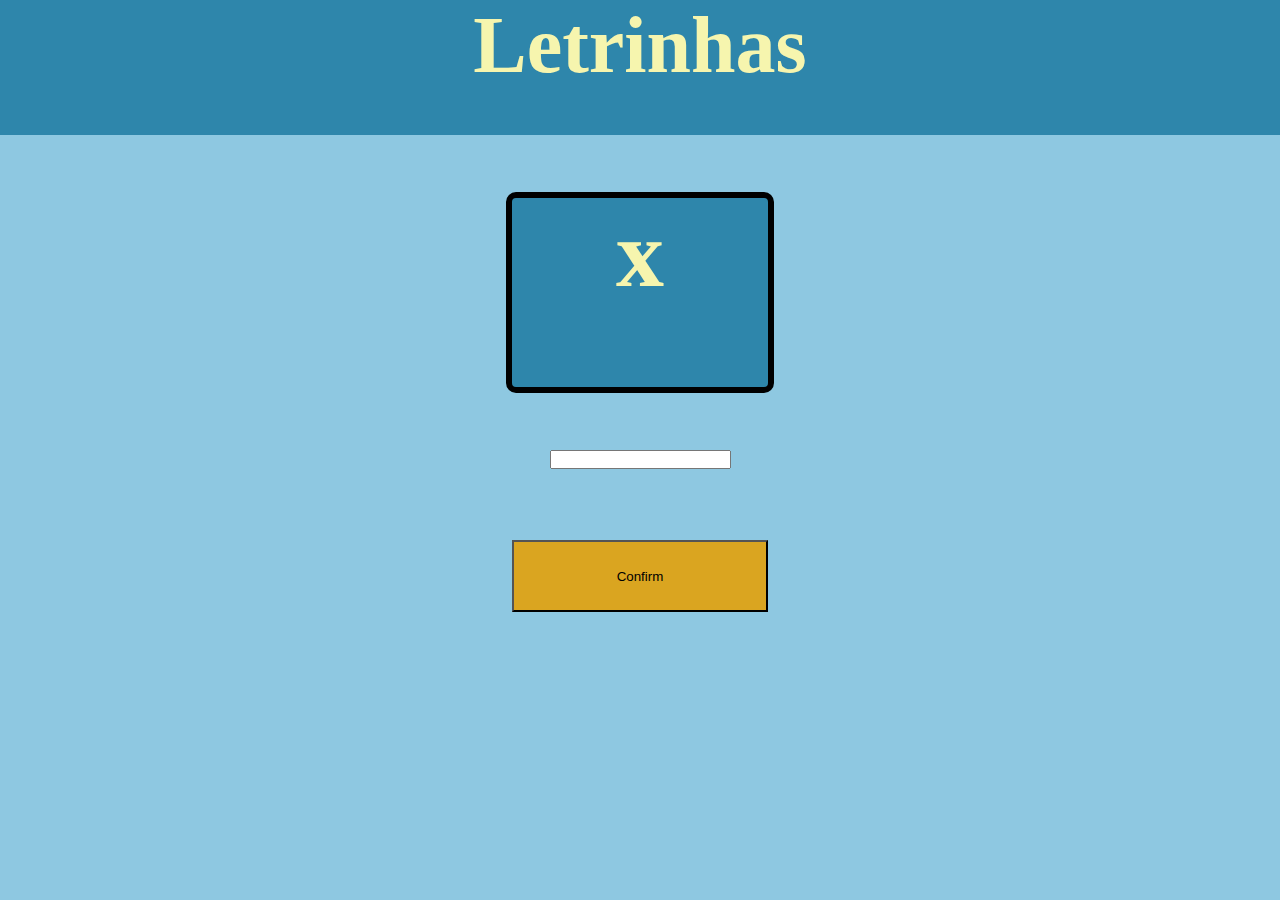
<file: index.html>
<script>
    let ultimoIndice=""
    let indiceAlfabeto=""
    function parabens(){
        document.querySelector('#parabens').style.display="block"
        document.querySelector('#parabens').innerHTML=" Correto !!!"
        setTimeout(limpaParabens, 500)
    }
    function limpaParabens(){
        document.querySelector('#parabens').style.display="none"
    }
    function limpaEntrada(){
        document.querySelector('input').value="";
    }
    function verificaLetra(){
            letraDigitada=document.querySelector('input').value;
            if(letraDigitada.length>3){
                limpaEntrada()
            }
            letraGerada=document.querySelector('#letra').textContent;
            if(letraDigitada.toLowerCase()==letraGerada){
                setTimeout(limpaEntrada,500)
                parabens();
                geraLetra();
            } 
    };   
    function geraLetra(){
        let alfabeto=["a","b","c","d","e","f","g","h","i","j","k","l","m","n","o","p","q","r","s","t","u","v","w","x","y","z"];
        while(indiceAlfabeto==ultimoIndice){
            indiceAlfabeto=Math.floor(Math.random() * (25 - 0)) + 0; 
        }
        document.querySelector("#letra").innerHTML=alfabeto[indiceAlfabeto];
        ultimoIndice=indiceAlfabeto;

    };
</script>
<head>
<link rel="stylesheet" type="text/css" href="style.css">
</head>
<body  onload="geraLetra()">
    <h1 id="title">Letrinhas</h1>
    <div id="main">
        <h1 id="letra" ></h1>
        <h3 id="parabens"></h3>
    </div>
    <div id="divInput">
    <input id="input" onInput="verificaLetra()"type="text"></input>
    </div>
    <div id="foooter">
    <button id="button"onclick="verificaLetra()">Confirm</button>
    
    </div>
</body>
</file>
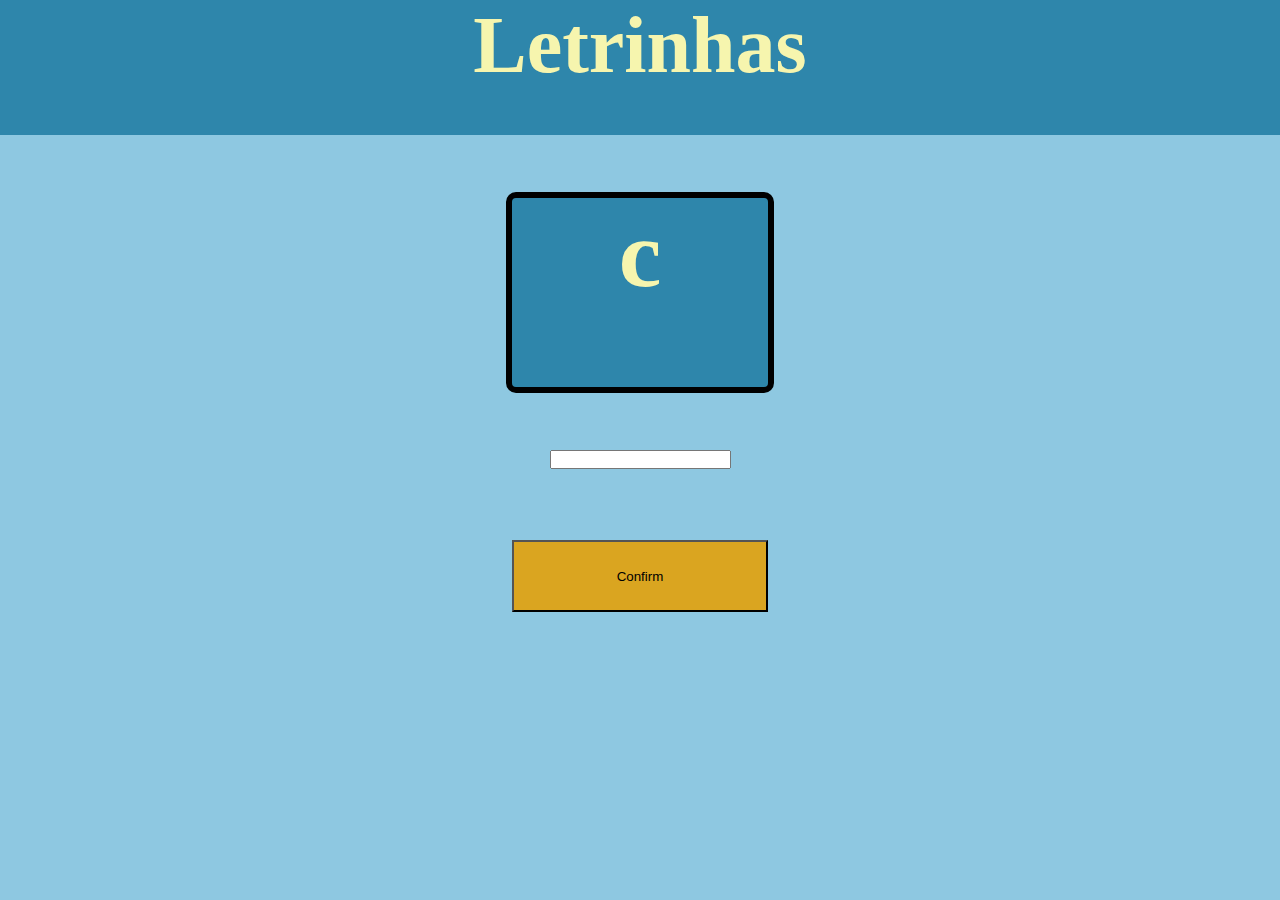
<file: Letrinhas.html>
<script>
    let ultimoIndice=""
    let indiceAlfabeto=""
    function parabens(){
        document.querySelector('#parabens').style.display="block"
        document.querySelector('#parabens').innerHTML=" Correto !!!"
        setTimeout(limpaParabens, 500)
    }
    function limpaParabens(){
        document.querySelector('#parabens').style.display="none"
    }
    function limpaEntrada(){
        document.querySelector('input').value="";
    }
    function verificaLetra(){
            letraDigitada=document.querySelector('input').value;
            if(letraDigitada.length>3){
                limpaEntrada()
            }
            letraGerada=document.querySelector('#letra').textContent;
            if(letraDigitada.toLowerCase()==letraGerada){
                setTimeout(limpaEntrada,500)
                parabens();
                geraLetra();
            } 
    };   
    function geraLetra(){
        let alfabeto=["a","b","c","d","e","f","g","h","i","j","k","l","m","n","o","p","q","r","s","t","u","v","w","x","y","z"];
        while(indiceAlfabeto==ultimoIndice){
            indiceAlfabeto=Math.floor(Math.random() * (25 - 0)) + 0; 
        }
        document.querySelector("#letra").innerHTML=alfabeto[indiceAlfabeto];
        ultimoIndice=indiceAlfabeto;

    };
</script>
<head>
<link rel="stylesheet" type="text/css" href="style.css">
</head>
<body  onload="geraLetra()">
    <h1 id="title">Letrinhas</h1>
    <div id="main">
        <h1 id="letra" ></h1>
        <h3 id="parabens"></h3>
    </div>
    <div id="divInput">
    <input id="input" onInput="verificaLetra()"type="text"></input>
    </div>
    <div id="foooter">
    <button id="button"onclick="verificaLetra()">Confirm</button>
    
    </div>
</body>
</file>
<file: style.css>
*{
    padding:0;
    margin:0;

}
body{
    background-color: #8EC8E1;
    text-align: center;
    height: 100vh;
    display:grid;
    grid-template-areas: "title" 
                        "main"
                        "input"
                        "footer";
        grid-template-columns: 1fr;
        grid-template-rows: 15%  35% 10% 1fr;
}
#title{
    grid-area: "title";
    font-size:5em;

    color:F6F5AE;
    background-color: #2E86AB;
}
#main{
    
    display: flex;
    flex-direction:column;
    align-items: center;
    justify-content: center;
    grid-area:"main";
    
    padding:0;
    margin:0;
}
#letra{
    font-size:6em;
    border: black 6px solid;
    border-radius:10px;
    width:20%;
    height:60%;
    color:F6F5AE;
    background-color: #2E86AB;
/*Buga em resolucoes menores, creio que se usar display grid com 1fr 1fr 1r resolva meu problema*/
}
#divInput{
    grid-area: "input";
    
}
#footer{
    grid-area: "footer";
    display: flex;
    align-items: center;
    justify-content: center;
}
#button{
    width:20%;
    height:20%;
    background-color:goldenrod;
}
#parabens{
    display:none;
    border: black 6px solid;
    border-radius:10px;
    background-color:goldenrod;
}
</file>
